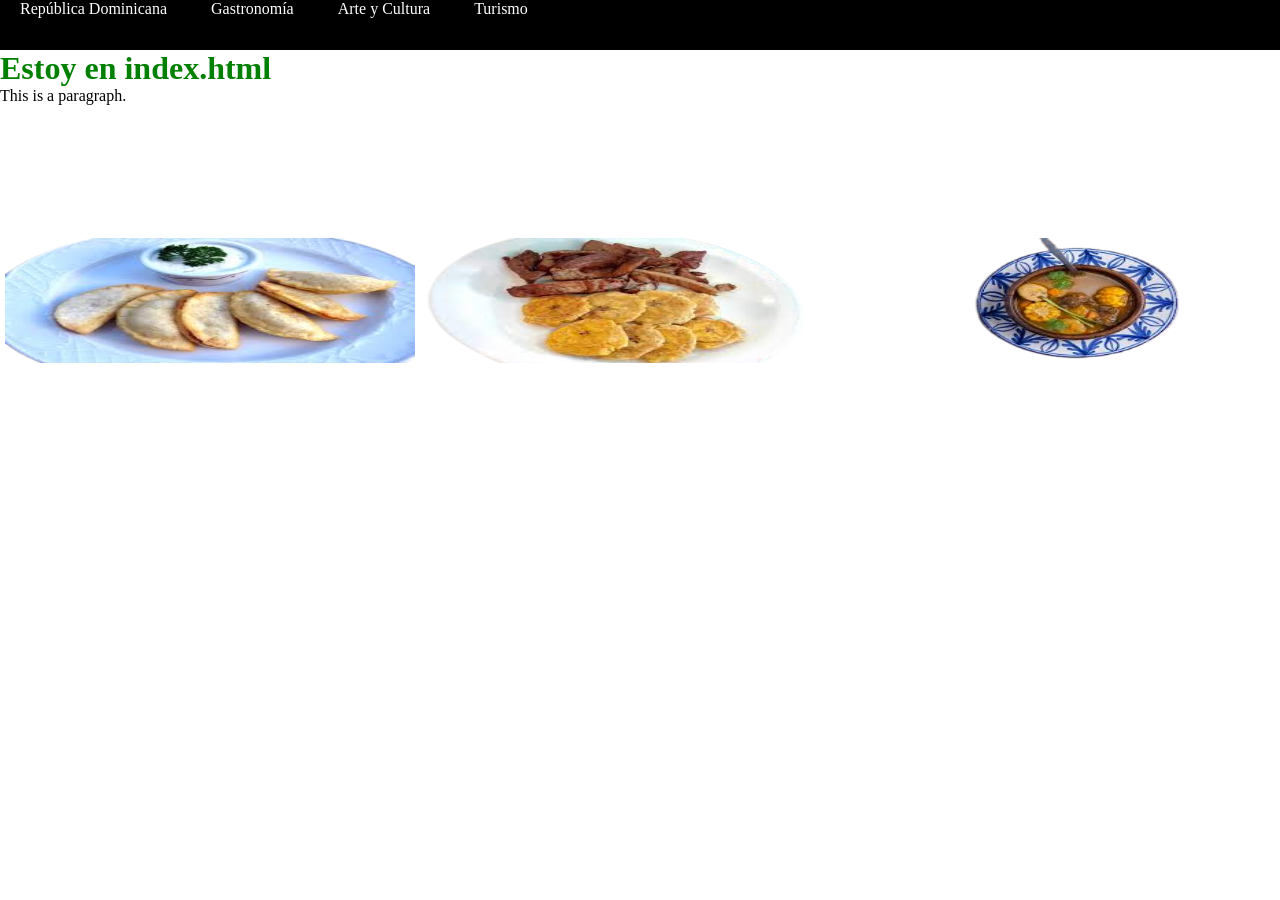
<file: index.html>
<!DOCTYPE html>     
  <html>
  <head>
     <title>HTML Tutorial</title>
     <link rel="stylesheet" href="style.css">
  </head>
     <body>
<div id="navbar">
  <a href="index.html">República Dominicana</a>
     <a href="gastronomia.html">Gastronomía</a>
     <a href="arteycultura.html">Arte y Cultura</a>
     <a href="turismo.html">Turismo</a>
</div>
     <h1>Estoy en index.html</h1>
     <p>This is a paragraph.</p>
<div class="trio">
  <div class="foto-izquierda">
    <img width="200px" height="150px" src="Plato de Empanadas.png">
  </div>
  
  <div class="foto-medio">
    <img width="200px" height="150px" src="Plato Amarillo y Carne.png">
  </div>
  
  <div class="foto-derecha">
    <img width="200px" height="150px" src="Caldo de republica Dominicana.png"> 
  </div>
  
  
</div>
  
  <iframe width="400" height="300" src="https://www.youtube.com/embed/PTkRivgtx24" title="YouTube video player" frameborder="0" allow="accelerometer; autoplay; clipboard-write; encrypted-media; gyroscope; picture-in-picture" allowfullscreen></iframe>
      
      </body>
      </html>
</file>
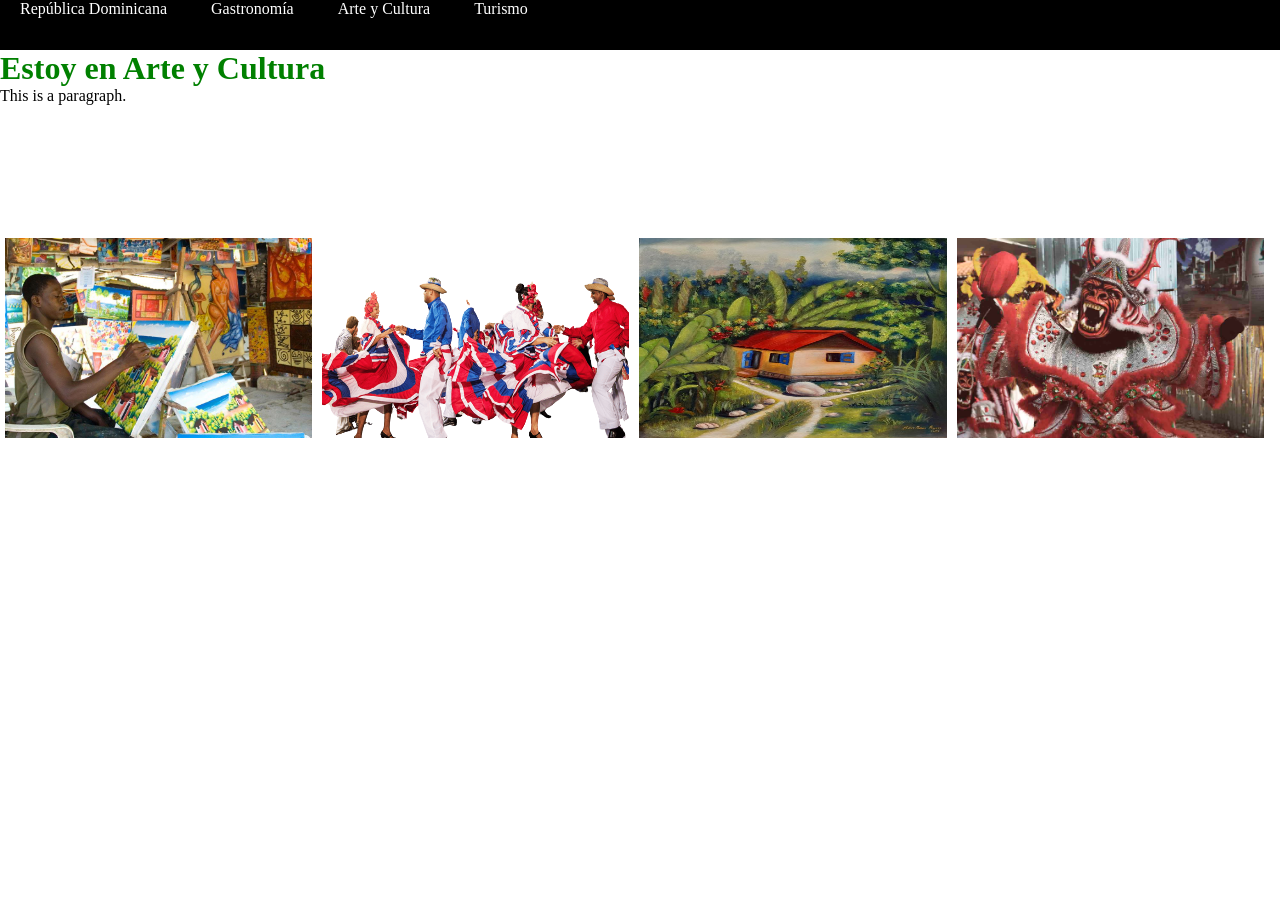
<file: arteycultura.html>
<!DOCTYPE html>   
  <html>
  <head>
     <title>HTML Tutorial</title>
     <link rel="stylesheet" href="style.css">
  </head>
     <body>

<div id="navbar">
     <a href="index.html">República Dominicana</a>
     <a href="gastronomia.html">Gastronomía</a>
     <a href="arteycultura.html">Arte y Cultura</a>
     <a href="turismo.html">Turismo</a>
</div>
     <h1>Estoy en Arte y Cultura</h1>
     <p>This is a paragraph.</p>
<div class="cuarteto">
  <img width="200px" height="150px" src="arte_republica_dominicana.jpg">
  <img width="200px" height="150px" src="baile-cultura-rep-dom.png">
  <img width="200px" height="150px" src="pintura_rep_dom.jpg">
  <img float="right" width="200px" height="150px" src="tradiciones-dominicanas.jpg">
</div>
      </body>
      </html>
</file>
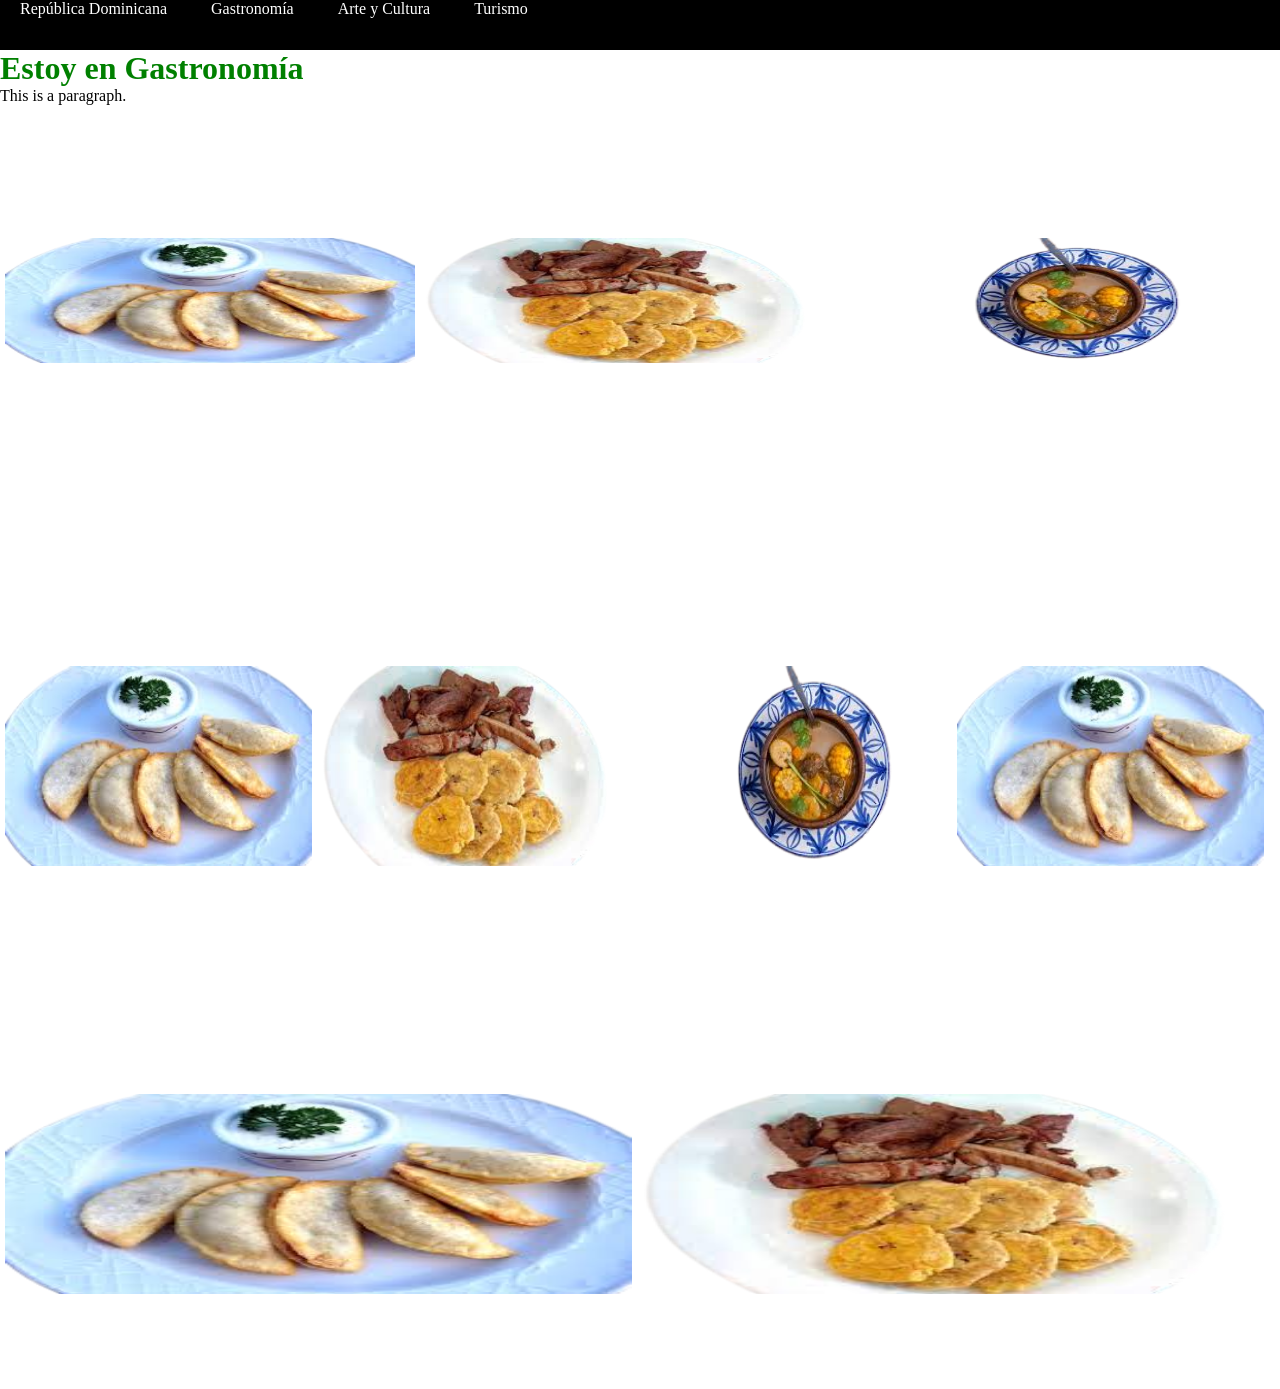
<file: gastronomia.html>
<!DOCTYPE html>     
  <html>
   <head>
     <title>HTML Tutorial</title>
     <link rel="stylesheet" href="style.css">
  </head>
     <body>

<div id="navbar">
    <a href="index.html">República Dominicana</a>
     <a href="gastronomia.html">Gastronomía</a>
     <a href="arteycultura.html">Arte y Cultura</a>
     <a href="turismo.html">Turismo</a>
</div>
     <h1>Estoy en Gastronomía</h1>
     <p>This is a paragraph.</p>
<div class="trio">
      <img width="200px" height="150px" src="Plato de Empanadas.png"> 
      <img width="200px" height="150px" src="Plato Amarillo y Carne.png">
      <img float="right" width="200px" height="150px" src="Caldo de republica Dominicana.png">
</div>
<div class="cuarteto">
  <img width="200px" height="150px" src="Plato de Empanadas.png"> 
  <img width="200px" height="150px" src="Plato Amarillo y Carne.png">
  <img width="200px" height="150px" src="Caldo de republica Dominicana.png">
  <img float="right" width="200px" height="150px" src="Plato de Empanadas.png">
</div>

<div class="duo">
 <img width="200px" height="150px" src="Plato de Empanadas.png"> 
 <img float="right" width="200px" height="150px" src="Plato Amarillo y Carne.png">
  
</div>
     
      </body>
      </html>
</file>
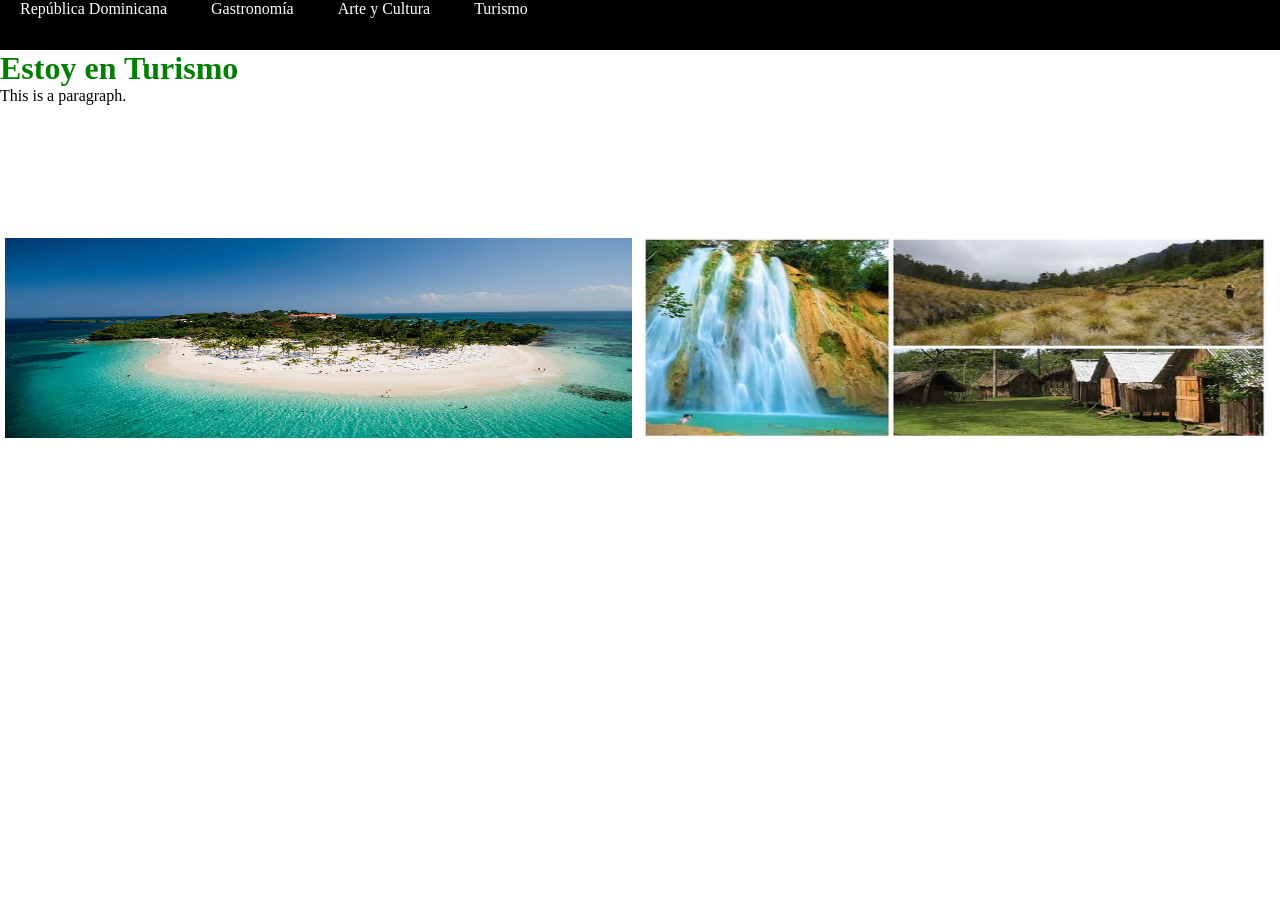
<file: turismo.html>
<!DOCTYPE html>    
 <html>
 <head>
     <title>HTML Tutorial</title>
     <link rel="stylesheet" href="style.css">
  </head>
     <body>

<div id="navbar">
     <a href="index.html">República Dominicana</a>
     <a href="gastronomia.html">Gastronomía</a>
     <a href="arteycultura.html">Arte y Cultura</a>
     <a href="turismo.html">Turismo</a>
</div>
     <h1>Estoy en Turismo</h1>
     <p>This is a paragraph.</p>

<div class="duo">
  <img width="200px" height="150px" src="Republica-Domicana-Isla-Cayo-Levantado.jpg">
  <img float="right" width="200px" height="150px" src="tursimo_rep_dom.jpeg">
  
</div>
      </body>
      </html>
</file>
<file: style.css>
* {padding:0;margin:0;}
h1 {color:green;}
a {color:rgba(255,255,255,1);
  margin-left:20px;
  margin-right:20px;
  font-size:16px;
  text-decoration:none;
}
#navbar {
  background-color:rgba(0,0,0,1);
  width:100%;
  height:50px;
}
.trio {
  padding-top:10%;
  background:rgba(255,0,0,0);
  width:100%;
  height:300px;
}

.trio img {
  float:left;
  padding:5px;
  width:32%;
  height:125px;
}

.cuarteto {
  padding-top:10%;
  background:rgba(255,0,0,0);
  width:100%;
  height:300px;
}

.cuarteto img {
  float:left;
  padding:5px;
  width:24%;
  height:200px;
}

.duo {
  padding-top:10%;
  background:rgba(255,0,0,0);
  width:100%;
  height:300px;
}

.duo img {
  float:left;
  padding:5px;
  width:49%;
  height:200px;
}
</file>
